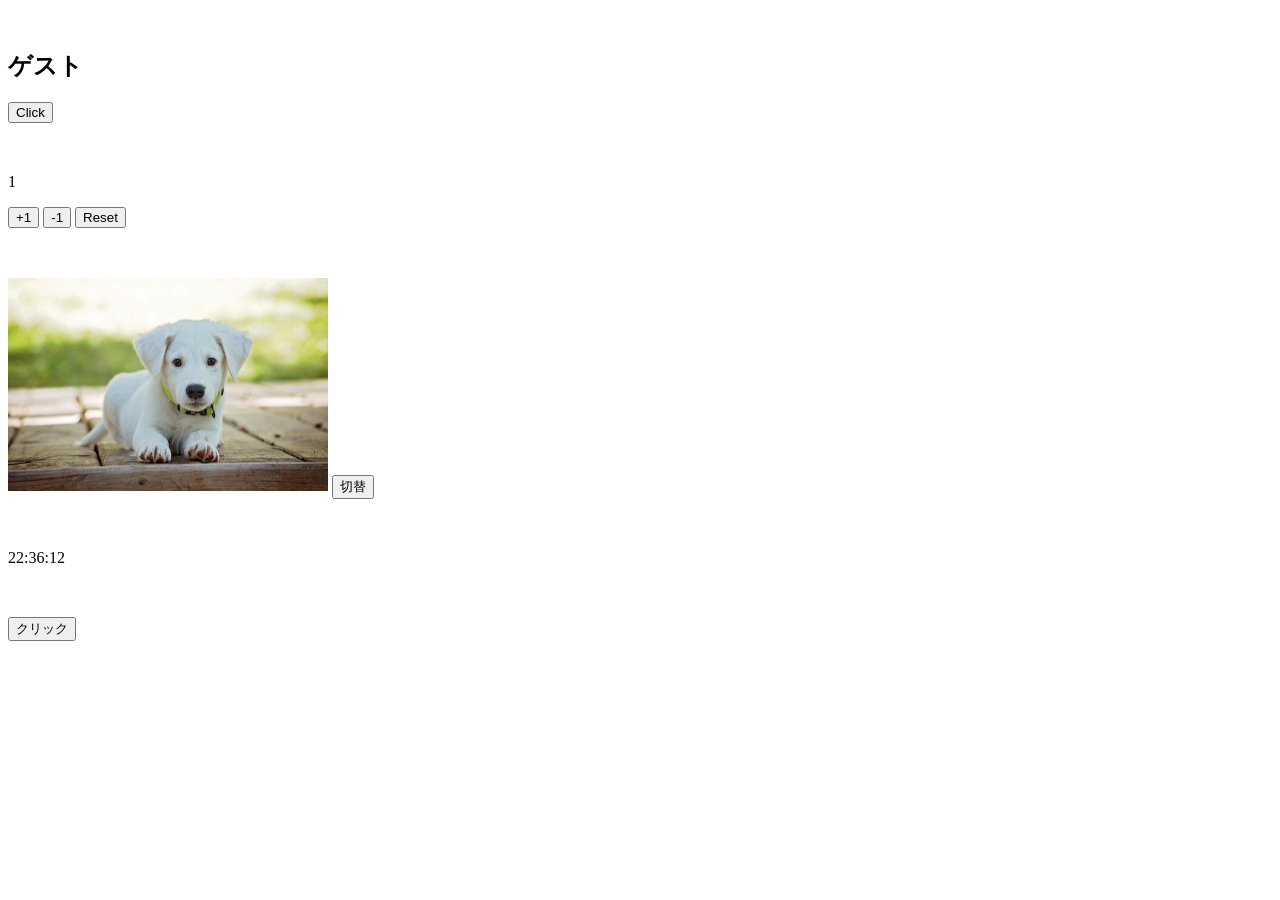
<file: index.html>
<html>
<head>
    <link rel="stylesheet" href="assets/css/style.css">
    <title>My Web Page</title>
</head>
<body>
    <section>
        <h1 id="target">ゲスト</h1>
        <button onclick="sayHello()">Click</button>
    </section>

    <!-- counter section -->
    <section>
        <p id="counter">0</p>
        <button onclick="increment()">+1</button>
        <button onclick="decrement()">-1</button>
        <button onclick="reset()">Reset</button>
    </section>

    <!-- image section -->
    <section>
        <img id="photo" src="assets/images/cat.jpg" width="320">
        <button onclick="changePic()">切替</button>
    </section>

    <!-- timer section -->
    <section>
        <p id="clock">--:--:--</p>
    </section>

    <!-- event listener section -->
    <section>
        <button id="btn">クリック</button>
        <p id="result"></p>
    </section>

    <script src="assets/js/main.js"></script>
    <script src="assets/js/counter.js"></script>
    <script src="assets/js/image.js"></script>
    <script src="assets/js/timer.js"></script>
    <script src="assets/js/eventListener.js"></script>
</body>
</html>
</file>
<file: assets/css/style.css>
section {
    margin: 50px 0;
}
</file>
